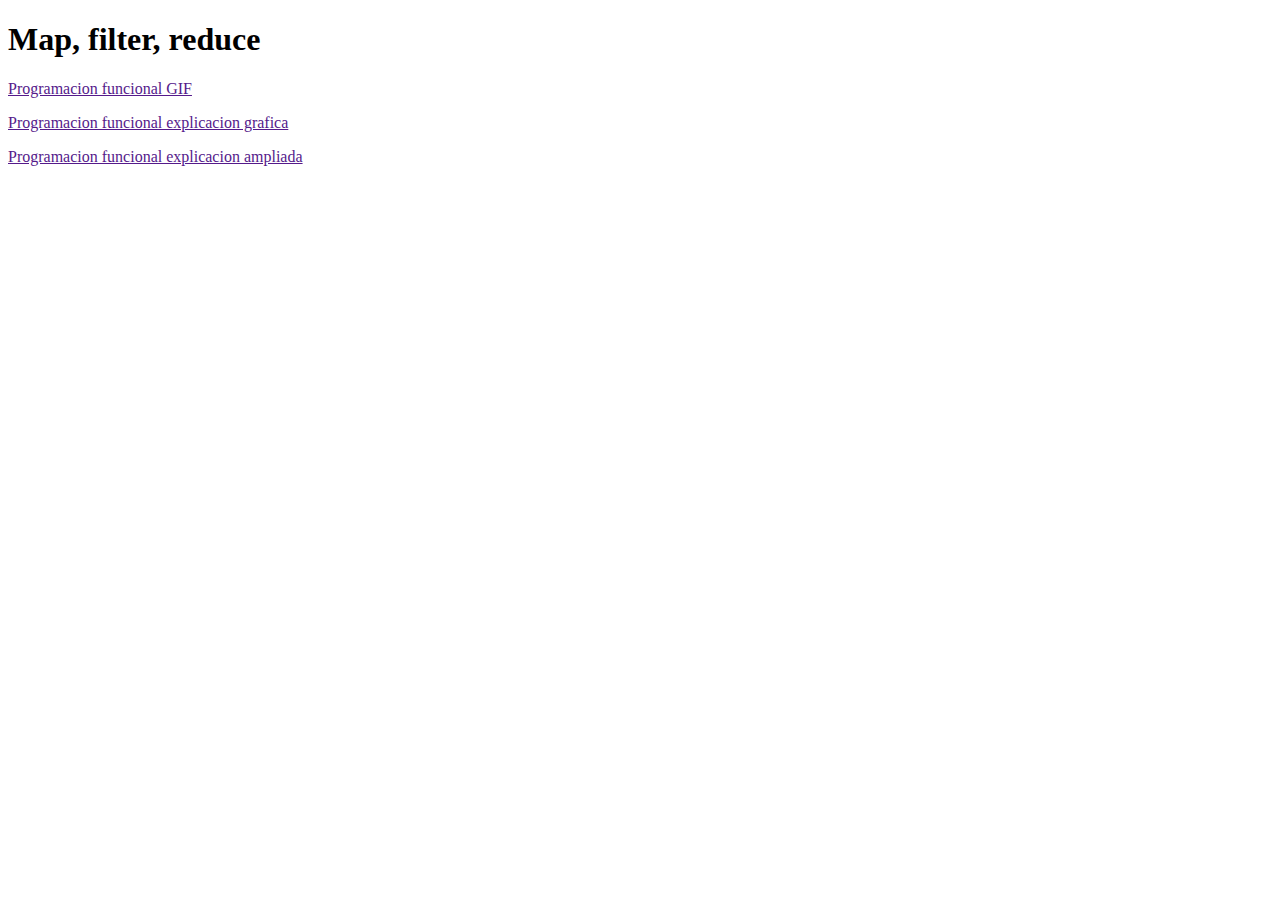
<file: Ejercicios Javascript/frutas.html>
<!DOCTYPE html>
<html lang="en">
    <head>
        <meta charset="UTF-8">
        <meta name="viewport" content="width=device-width, initial-scale=1.0">
        <title>Frutas</title>
    </head>
    <body>
        <h1>Map, filter, reduce</h1>
        <p><a href="">Programacion funcional GIF</a></p>
        <p><a href="">Programacion funcional explicacion grafica</a></p>
        <p><a href="">Programacion funcional explicacion ampliada</a></p>

        <script>

            const frutas = [
                {
                    "nombre": "fresa",
                    "precio": 4.56,
                    "oferta": true,
                    "descuento": 50,
                    "colores" : [ "rojo" ]
                },
                {
                    "nombre": "manzana",
                    "precio": 1.99,
                    "oferta": false,
                    "descuento": 50,
                    "colores" : [ "rojo","verde","amarillo" ]
                },
                {
                    "nombre": "kiwi",
                    "precio": 3.00,
                    "oferta": false,
                    "descuento": 10,
                    "colores" : [ "verde","amarillo" ]
                }
                
            ];

            //console.info(frutas);

            //Nombre de las frutas
            const frutasNombres = frutas.map( fruta => { 
                console.debug(fruta);
                return fruta.nombre;
            });
            console.info(frutasNombres);

            //Filtrar frutas en oferta
            /*const frutasOferta = frutas.filter( el => {
                return el.oferta == true;
            });
            console.info('frutasOferta ', frutasOferta);*/

            console.info('Frutas en oferta');
            console.info(frutas.filter( el => el.oferta).map( el => el.nombre));

            //Precio total de todas las frutas
            const valorInicial = 0;
            const totalPrecio = frutas.map( el => el.precio ).reduce( (previous, current) => {
                /*console.debug('previous ' + previous);
                console.debug('current ' + current);*/
                return previous + current;

            }, valorInicial );
            console.info('totalPrecio= ' + totalPrecio);

            //Precio total de las frutas pero con descuento
            console.info('Precio total con descuentos incluidos');
            console.info(frutas.map( el => {
                                                if(el.oferta){
                                                    return (el.precio - ((el.precio * el.descuento)/100));
                                                }else{
                                                    return el.precio;
                                                }
                                            }
            ).reduce((p,c) => p + c, 0));

            //Colores de las frutas
            /*const frutasColores = frutas.map( fruta => { 
                console.debug(fruta);
                return fruta.colores;
            });
            console.info(frutasColores);*/

            console.info( frutas.map(el => el.colores)
                                .reduce( (p,c) => p.concat(c)
                                ));


        </script>


    </body>
</html>
</file>
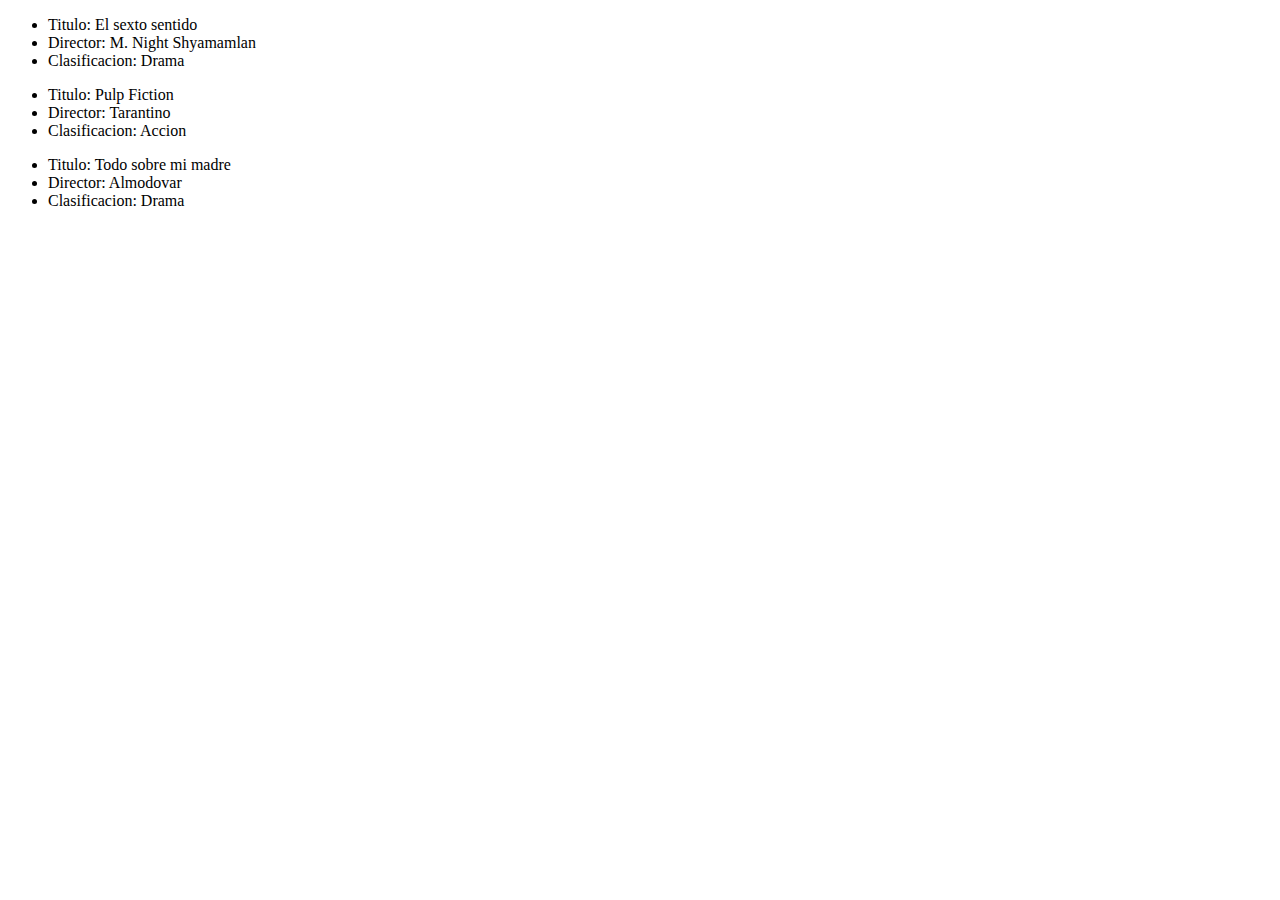
<file: Ejercicios Javascript/listado.html>
<!DOCTYPE html>
<html lang="en">
    <head>
        <meta charset="UTF-8">
        <meta name="viewport" content="width=device-width, initial-scale=1.0">
        <title>Listado de peliculas</title>
    </head>
    <body>
        
        <div id="lista">
            <ul id="peliculas">
                <li>Cargando...</li>
            </ul>
        </div>

        <script>
            let lista = document.getElementById('lista');
            lista.innerHTML = '';

            let peliculas = [{
                    "id": 1,
                    "nombre": "El sexto sentido",
                    "director": "M. Night Shyamamlan",
                    "clasificacion": "Drama"
                },
                {
                    "id": 2,
                    "nombre": "Pulp Fiction",
                    "director": "Tarantino",
                    "clasificacion": "Accion"
                },
                {
                    "id": 3,
                    "nombre": "Todo sobre mi madre",
                    "director": "Almodovar",
                    "clasificacion": "Drama"
                }
            ];

            for(let i = 0; i < 3; i++){
                lista.innerHTML += `<ul>
                <li> Titulo: ${peliculas[i].nombre} </li>
                <li> Director: ${peliculas[i].director} </li>
                <li> Clasificacion: ${peliculas[i].clasificacion} </li>
                </ul>`;
            }
        </script>

    </body>
</html>
</file>
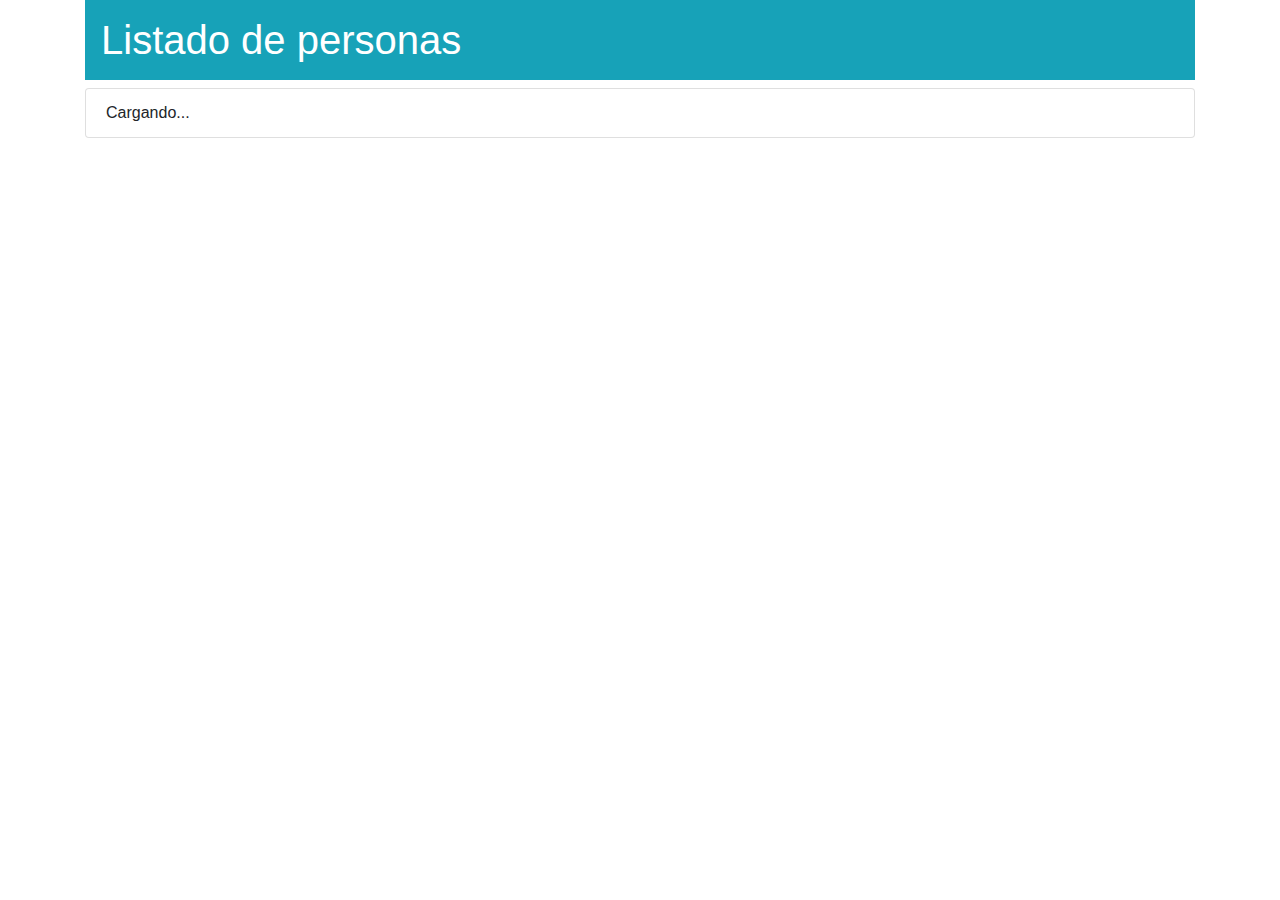
<file: Ejercicios Javascript/personas.html>
<!DOCTYPE html>
<html lang="en">
    <head>
        <meta charset="UTF-8">
        <meta name="viewport" content="width=device-width, initial-scale=1.0">
        <title>Personas</title>
        <link rel="stylesheet" href="https://stackpath.bootstrapcdn.com/bootstrap/4.4.1/css/bootstrap.min.css" integrity="sha384-Vkoo8x4CGsO3+Hhxv8T/Q5PaXtkKtu6ug5TOeNV6gBiFeWPGFN9MuhOf23Q9Ifjh" crossorigin="anonymous">
    </head>
    <body class="container">
        
        <div id="titulo">
            <h1 class="p-3 mb-2 bg-info text-white">Listado de personas</h1>
        </div>

        <div id="lista">
            <ul id="personas" class="list-group">
                <li class="list-group-item">Cargando...</li>
            </ul>
        </div>

        
        <script src="js/ajax.js"></script>
        <script src="js/personas.js"></script>
        <script src="https://code.jquery.com/jquery-3.4.1.slim.min.js" integrity="sha384-J6qa4849blE2+poT4WnyKhv5vZF5SrPo0iEjwBvKU7imGFAV0wwj1yYfoRSJoZ+n" crossorigin="anonymous"></script>
        <script src="https://cdn.jsdelivr.net/npm/popper.js@1.16.0/dist/umd/popper.min.js" integrity="sha384-Q6E9RHvbIyZFJoft+2mJbHaEWldlvI9IOYy5n3zV9zzTtmI3UksdQRVvoxMfooAo" crossorigin="anonymous"></script>
        <script src="https://stackpath.bootstrapcdn.com/bootstrap/4.4.1/js/bootstrap.min.js" integrity="sha384-wfSDF2E50Y2D1uUdj0O3uMBJnjuUD4Ih7YwaYd1iqfktj0Uod8GCExl3Og8ifwB6" crossorigin="anonymous"></script>
    </body>
</html>
</file>
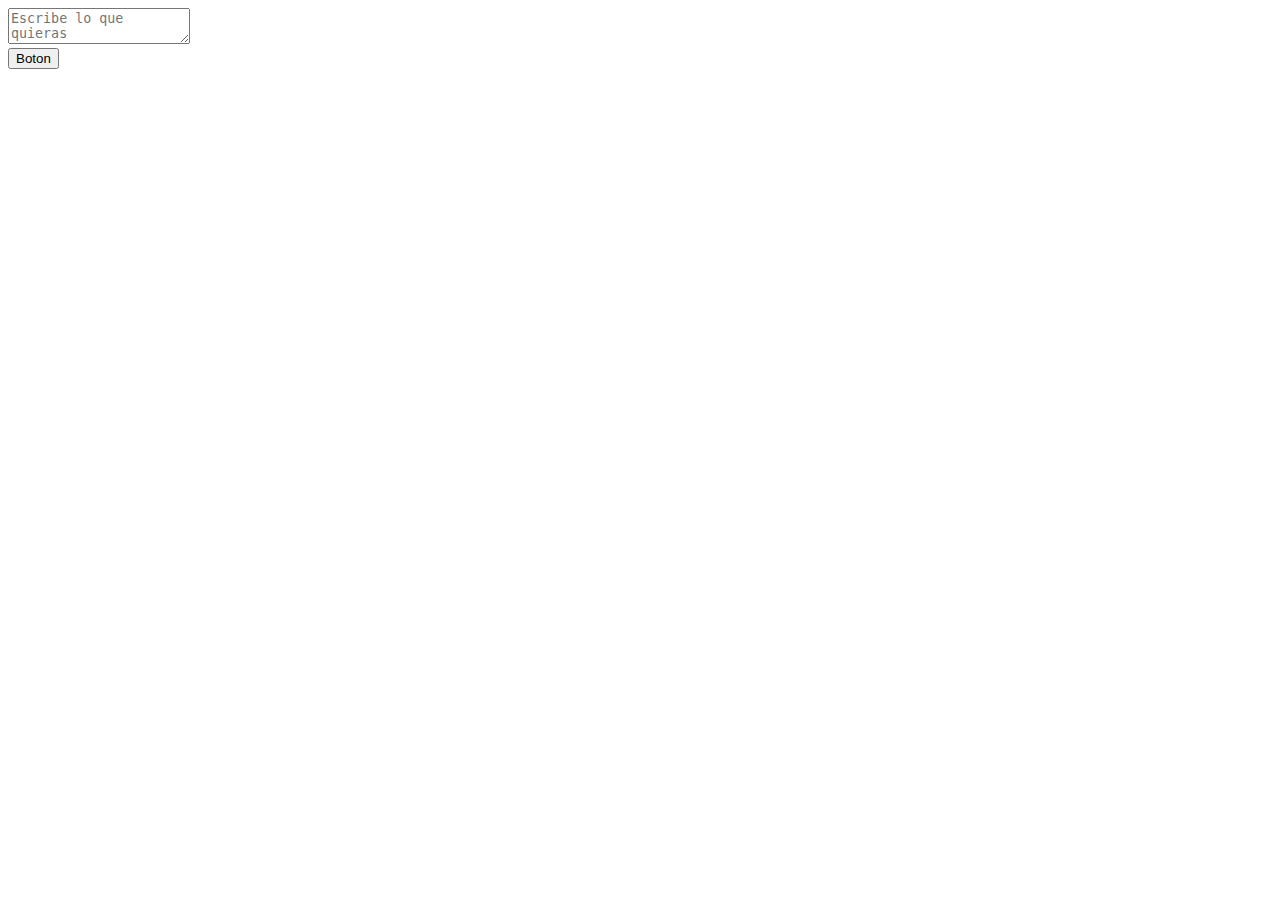
<file: Ejercicios Javascript/saludo.html>
<!DOCTYPE html>
<html lang="en">
    <head>
        <meta charset="UTF-8">
        <meta name="viewport" content="width=device-width, initial-scale=1.0">
        <title>Saludo</title>
    </head>
    <body>
        <div>
            <textarea id="campoTexto" placeholder="Escribe lo que quieras"></textarea>
        </div>

        <div>
            <button id="boton">Boton</button>
        </div>

        <div>
            <p id="parrafo"></p>
        </div>

        <script>
            let elTexto = document.getElementById('campoTexto');
            let elBoton = document.getElementById('boton');
            let elParrafo = document.getElementById('parrafo');
            
            elBoton.addEventListener('click', obtener);

            function obtener() {

                elParrafo.innerHTML = '';

                if(elTexto.value.trim() === ''){
                    alert('No ha introducido nada');
                }else{
                    elParrafo.innerHTML = 'Saludos ' + elTexto.value;
                }
            }
        </script>
    </body>
</html>
</file>
